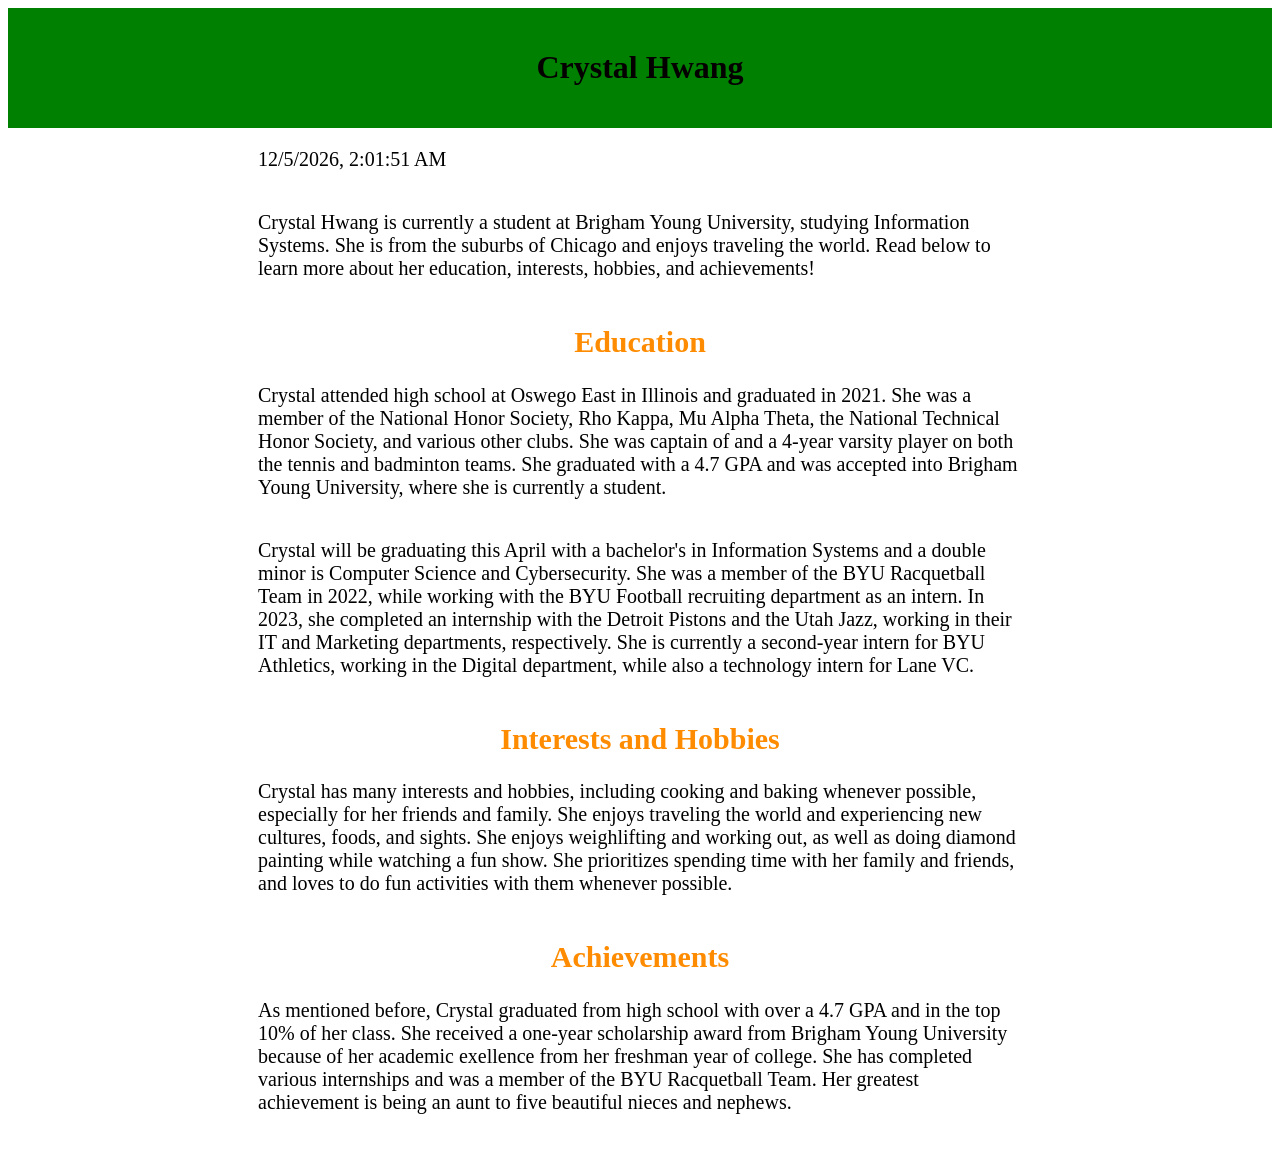
<file: index.html>
<!DOCTYPE html>
<link rel="stylesheet" type="text/css" href="style.css">

<html>
    <head>
        <title>Crystal Hwang</title>
        <header>
            <h1>Crystal Hwang</h1>
        </header>
    </head>
    <body>
        <p><script>document.write(new Date().toLocaleString())</script></p>
        <p>Crystal Hwang is currently a student at Brigham Young University, studying Information Systems. 
            She is from the suburbs of Chicago and enjoys traveling the world. 
            Read below to learn more about her education, interests, hobbies, and achievements!
        </p>

        <h2>Education</h2>
            <p>Crystal attended high school at Oswego East in Illinois and graduated in 2021.
                She was a member of the National Honor Society, Rho Kappa, Mu Alpha Theta, the National Technical Honor Society, and various other clubs.
                She was captain of and a 4-year varsity player on both the tennis and badminton teams.
                She graduated with a 4.7 GPA and was accepted into Brigham Young University, where she is currently a student.
            </p>
            <p>Crystal will be graduating this April with a bachelor's in Information Systems and a double minor is Computer Science and Cybersecurity.
                She was a member of the BYU Racquetball Team in 2022, while working with the BYU Football recruiting department as an intern.
                In 2023, she completed an internship with the Detroit Pistons and the Utah Jazz, working in their IT and Marketing departments, respectively.
                She is currently a second-year intern for BYU Athletics, working in the Digital department, while also a technology intern for Lane VC.
            </p>
        <h2>Interests and Hobbies</h2>
            <p>Crystal has many interests and hobbies, including cooking and baking whenever possible, especially for her friends and family.
                She enjoys traveling the world and experiencing new cultures, foods, and sights.
                She enjoys weighlifting and working out, as well as doing diamond painting while watching a fun show.
                She prioritizes spending time with her family and friends, and loves to do fun activities with them whenever possible.
            </p>
        <h2>Achievements</h2>
            <p>As mentioned before, Crystal graduated from high school with over a 4.7 GPA and in the top 10% of her class.
                She received a one-year scholarship award from Brigham Young University because of her academic exellence from her freshman year of college.
                She has completed various internships and was a member of the BYU Racquetball Team.
                Her greatest achievement is being an aunt to five beautiful nieces and nephews.
            </p>
    </body>
</html>
</file>
<file: style.css>
header {
    background-color: green;
    color: rgb(5, 0, 0);
    padding: 20px;
    text-align: center;
}

h2 {
    font-size: 30px;
    color: darkorange;
    text-align: center;
}

p {
    font-size: 20px;
    color:black;
    padding-left: 250px;
    padding-right: 250px;
    padding-bottom: 20px;
}
</file>
